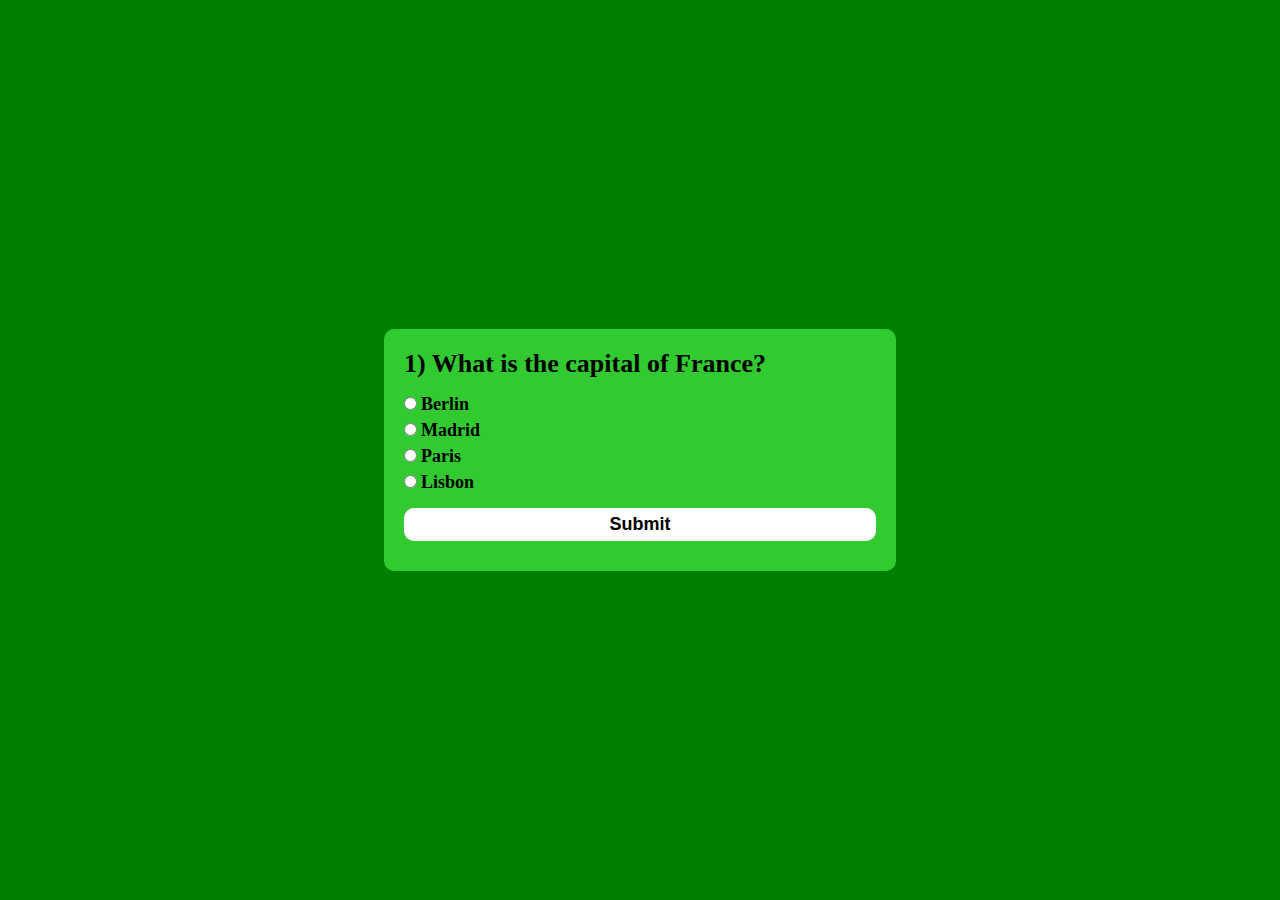
<file: Quiz Assignment SMIT/index.html>
<!DOCTYPE html>
<html lang="en">
<head>
    <meta charset="UTF-8">
    <meta name="viewport" content="width=device-width, initial-scale=1.0">
    <link rel="stylesheet" href="style2.css">
    <title>Document</title>
</head>
<body>
    <div class="main">
        <h3 class="question">Lorem ipsum dolor sit amet consectetur adipisicing elit.</h3>
        <div class="box">
            <input type="radio" id="option1" name="op" value="a">
            <label for="option1">Option 1</label>
        </div>
        <div class="box">
            <input type="radio" id="option2" name="op" value="b">
            <label for="option2">Option 2</label>
        </div>

        <div class="box">
            <input type="radio" id="option3" name="op" value="c">
            <label for="option3">Option 3</label>
        </div>
        <div class="box">
            <input type="radio" id="option4" name="op" value="d">
            <label for="option4">Option 4</label>
        </div>
        <p class="popup">Score</p>
        <button class="btn">Submit</button>
        <p class="p"></p>
    </div>
    

    <script src="script2.js"></script>
</body>
</html>
</file>
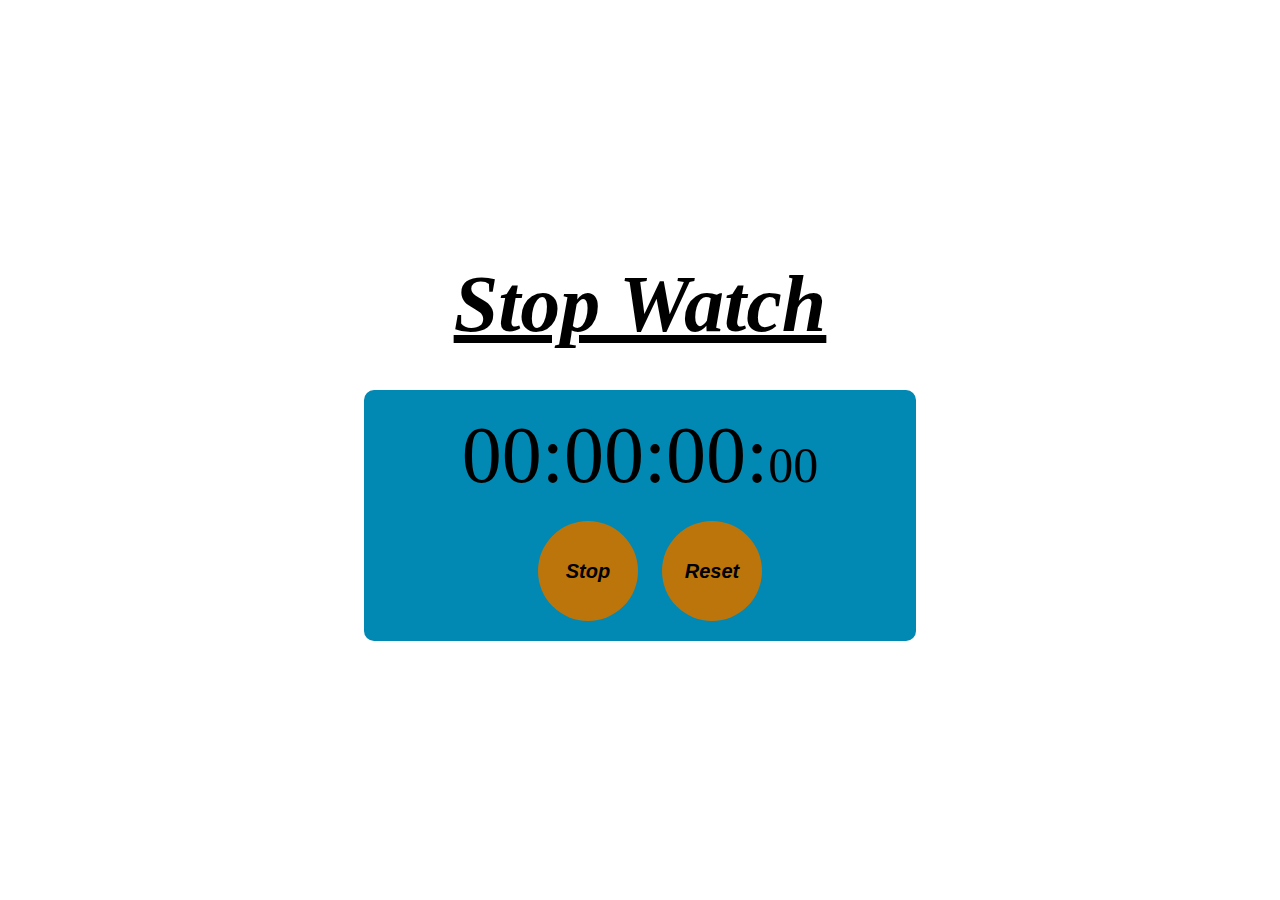
<file: Stop Watch/index.html>
<!DOCTYPE html>
<html lang="en">
<head>
    <meta charset="UTF-8">
    <meta name="viewport" content="width=device-width, initial-scale=1.0">
    <link rel="stylesheet" href="style.css">
    <title>Document</title>
</head>
<body>
    <h1>Stop Watch</h1>
<div class="main">
    <div class="clock">
        00:00:00:<span>00</span>
      </div>
      <button class="stop">Stop</button>
      <button class="reset">Reset</button>
  
      <script src="script.js"></script>
</div>
</body>
</html>
</file>
<file: Quiz Assignment SMIT/style2.css>
*{
    margin: 0;
    padding: 0;
    box-sizing: border-box;
}
body{
    width: 100%;
    height: 100vh;
    display: flex;
    justify-content: center;
    align-items: center;
    background-color: green;
}
.main{
    width: 40%;
    background-color: rgb(49, 202, 49);
    padding: 20px;
    border-radius: 10px;
}
h3{
    font-size: 26px;
    margin-bottom: 15px;
}
label{
    font-size: 18px;
    font-weight: 600;
}
.box{
    margin-bottom: 5px;
}
button{
    width: 100%;
    margin-top: 10px;
    padding: 6px;
    border-radius: 10px;
    font-size: 18px;
    border: none;
    background-color: white;
    font-weight: 700;
}
p{
    text-align: center;
    margin-top: 10px;
    font-weight: 600;
    color: rgb(238, 5, 5);
}
.popup{
    font-size: 24px;
    color: white;
    transition: width 2s linear, opacity 2s linear;
    overflow: hidden;
}
.popup {
    position: fixed;
    z-index: 1000; 
    left: 50%; 
    top: 50%; 
    transform: translate(-50%, -50%);
    background-color: #333; 
    color: white; 
    padding: 20px;
    border-radius: 5px;
    box-shadow: 0 4px 8px rgba(0, 0, 0, 0.2);
    opacity: 0; 
    transition: opacity 01s ease, transform 0.5s ease; 
}
.popup.show {
    display: block; 
    opacity: 1;
}
button:hover{
    background-color: rgb(72, 249, 72);
    cursor: pointer;
}
</file>
<file: Stop Watch/style.css>
*{
    margin: 0;
    padding: 0;
}
.clock{
    font-size: 80px;
    margin-bottom: 20px;
}
body{
   width: 100%;
   height: 100vh;
    display: flex;
    flex-direction: column;
    align-items: center;
    justify-content: center;
    

}
.main{
    width: 40%;
    padding: 20px; 
    text-align: center;
    background-color: rgb(1, 137, 179);
    border-radius: 10px;
}
h1{
    font-size: 80px;
    font-style: italic;
    font-weight: 800;
    margin-bottom: 40px;
    text-decoration: underline;
}
span{
    font-size: 50px;
}
button{
    width: 100px;
    height: 100px;
    border-radius: 50%;
    border: none;
    cursor: pointer;
    font-size: 20px;
    font-weight: 800;
    font-style: italic;
    background-color: rgb(188, 117, 11);
    margin-left: 20px;
}
button:hover{
    background-color: rgb(243, 148, 5);
    border: 2px solid black;
}
button:disabled{
    background-color: rgb(188, 117, 11);
    cursor: not-allowed;
}
</file>
